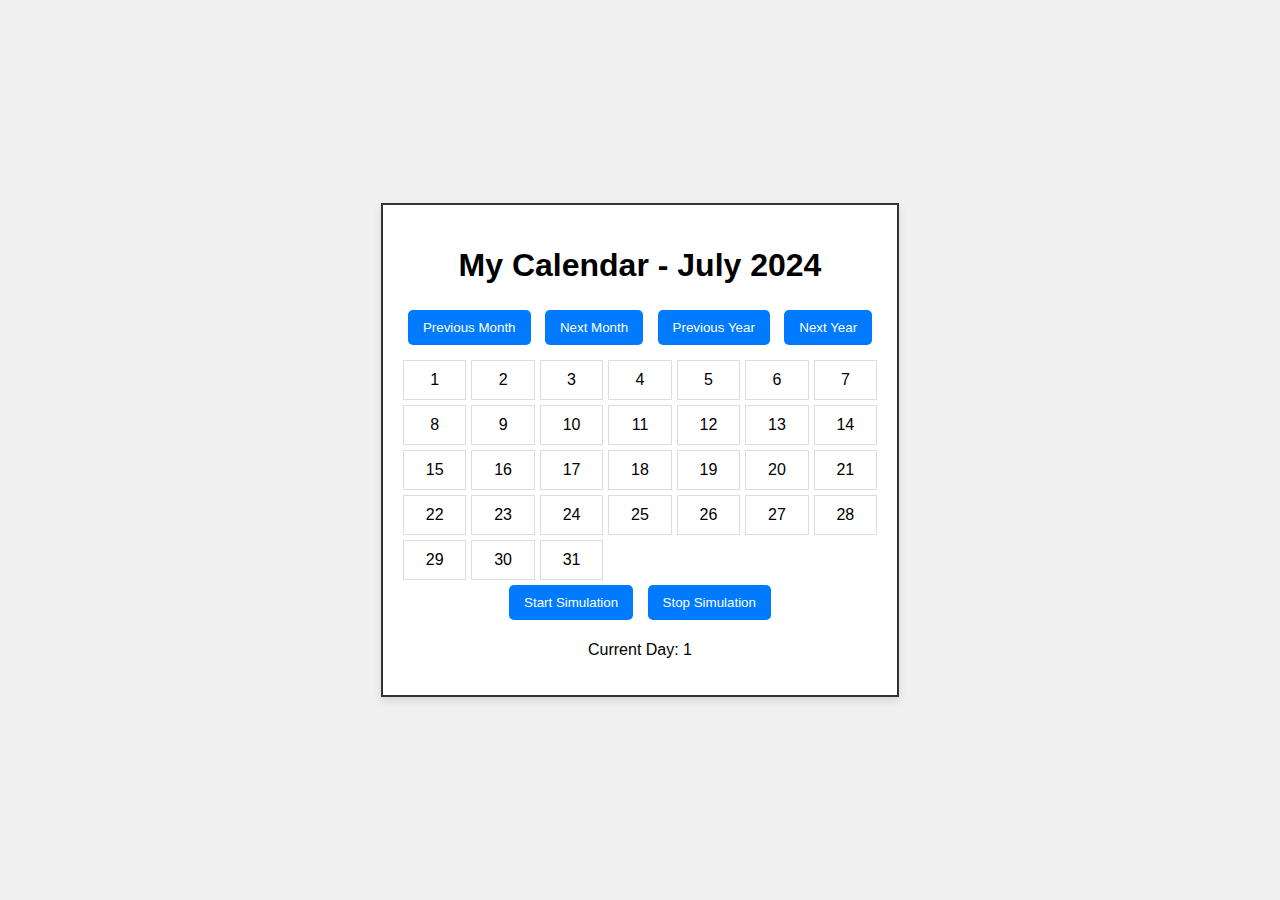
<file: calendar/index.html>
<!DOCTYPE html>
<html lang="en">
<head>
    <meta charset="UTF-8">
    <meta name="viewport" content="width=device-width, initial-scale=1.0">
    <title>Calendar</title>
    <link rel="stylesheet" href="style.css">
</head>
<body>
    <div class="calendar-container">
        <h1 id="month-year">My Calendar</h1>
        <div class="controls">
            <button onclick="previousMonth()">Previous Month</button>
            <button onclick="nextMonth()">Next Month</button>
            <button onclick="previousYear()">Previous Year</button>
            <button onclick="nextYear()">Next Year</button>
        </div>
        <div class="days"></div>
        <div class="simulation-controls">
            <button onclick="simulateDays()">Start Simulation</button>
            <button onclick="stopSimulation()">Stop Simulation</button>
        </div>
        <div>
            <p id="current-day">Current Day: 1</p>
            <p id="current-event"></p>
        </div>
    </div>
    <script src="script.js"></script>
</body>
</html>
</file>
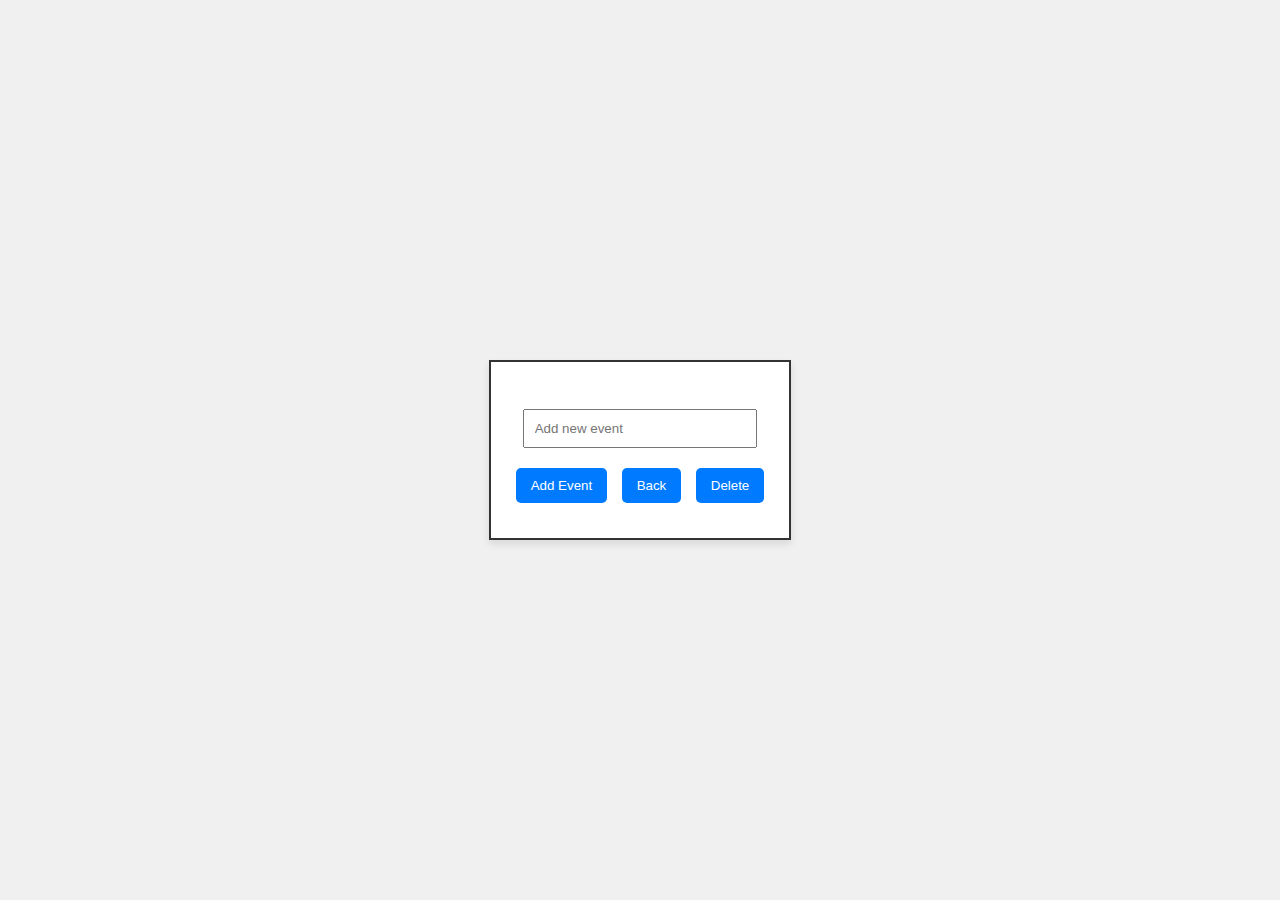
<file: calendar/day.html>
<!DOCTYPE html>
<html lang="en">
<head>
    <meta charset="UTF-8">
    <meta name="viewport" content="width=device-width, initial-scale=1.0">
    <title>Day Events</title>
    <link rel="stylesheet" href="style.css">
</head>
<body>
    <div class="calendar-container">
        <h1 id="date"></h1>
        <ul id="event-list"></ul>
        <input type="text" id="new-event" placeholder="Add new event">
        <div class="controls">
            <button onclick="addEvent()">Add Event</button>
            <button onclick="goBack()">Back</button>
            <button onclick="deleteEvent()">Delete</button>
        </div>
    </div>

    <script>
        const urlParams = new URLSearchParams(window.location.search);
        const day = urlParams.get('day');
        const month = urlParams.get('month');
        const year = urlParams.get('year');
        const events = JSON.parse(localStorage.getItem(`events_${month}_${year}_${day}`)) || [];
        renderEvents();

        document.getElementById("date").textContent = `Events for Day ${day}, ${monthNames[month]} ${year}`;

        function renderEvents() {
            const eventList = document.getElementById("event-list");
            eventList.innerHTML = '';
            events.forEach(event => {
                const li = document.createElement("li");
                li.textContent = event;
                eventList.appendChild(li);
            });
        }

        function addEvent() {
            const newEvent = document.getElementById("new-event").value;
            if (newEvent) {
                events.push(newEvent);
                localStorage.setItem(`events_${month}_${year}_${day}`, JSON.stringify(events));
                renderEvents();
                document.getElementById("new-event").value = '';
            }
        }

        function goBack() {
            window.history.back();
        }

        function deleteEvent(index) {
            events.splice(index, 1);
            localStorage.setItem(`events_${month}_${year}_${day}`, JSON.stringify(events));
            renderEvents();
        }

    </script>
</body>
</html>
</file>
<file: calendar/style.css>
body {
    font-family: Arial, sans-serif;
    display: flex;
    justify-content: center;
    align-items: center;
    height: 100vh;
    margin: 0;
    background-color: #f0f0f0;
}

.calendar-container {
    border: 2px solid #333;
    padding: 20px;
    background-color: #fff;
    box-shadow: 0 4px 8px rgba(0, 0, 0, 0.1);
    text-align: center;
}

.controls {
    margin: 10px 0;
}

.days {
    display: grid;
    grid-template-columns: repeat(7, 1fr);
    gap: 5px;
}

.day {
    border: 1px solid #ddd;
    padding: 10px;
    cursor: pointer;
}

.day:hover {
    background-color: #f0f0f0;
}

.simulated-day {
    background-color: #ffeb3b;
}

#event-list {
    list-style: none;
    padding: 0;
}

#event-list li {
    margin: 5px 0;
}

button {
    padding: 10px 15px;
    margin: 5px;
    cursor: pointer;
    background-color: #007bff;
    color: #fff;
    border: none;
    border-radius: 5px;
}

button:hover {
    background-color: #0056b3;
}

input {
    padding: 10px;
    margin: 5px 0;
    width: calc(100% - 24px);
    box-sizing: border-box;
}
</file>
